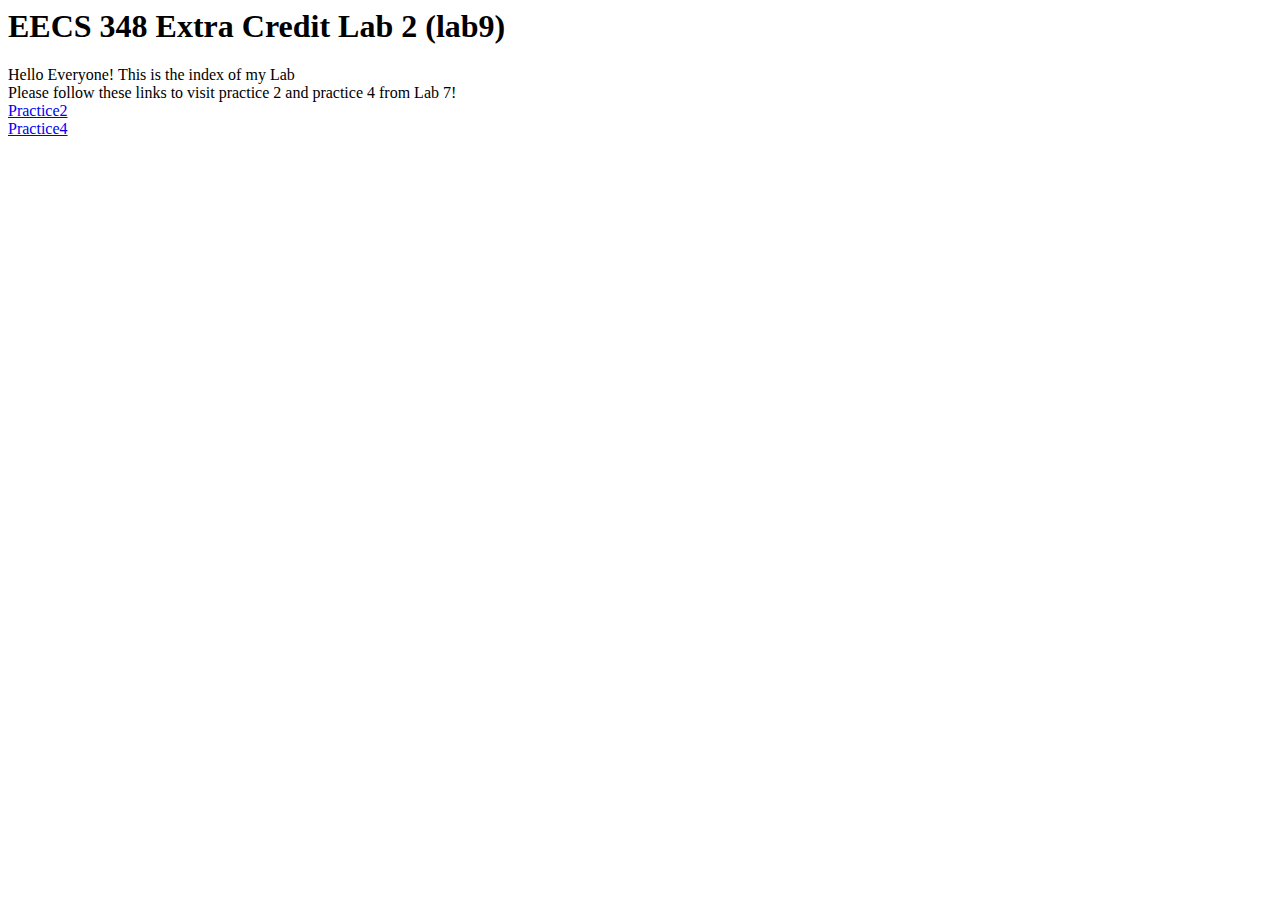
<file: web_application/index.html>
<html>

<head>
    <h1>EECS 348 Extra Credit Lab 2 (lab9)</h1>
</head>

<body>
    Hello Everyone! This is the index of my Lab<br>

    Please follow these links to visit practice 2 and practice 4 from Lab 7!<br>
    <a href="practice2.html">Practice2</a> <br>
    <a href="practice4.html">Practice4</a> <br>
</body>

</html>
</file>
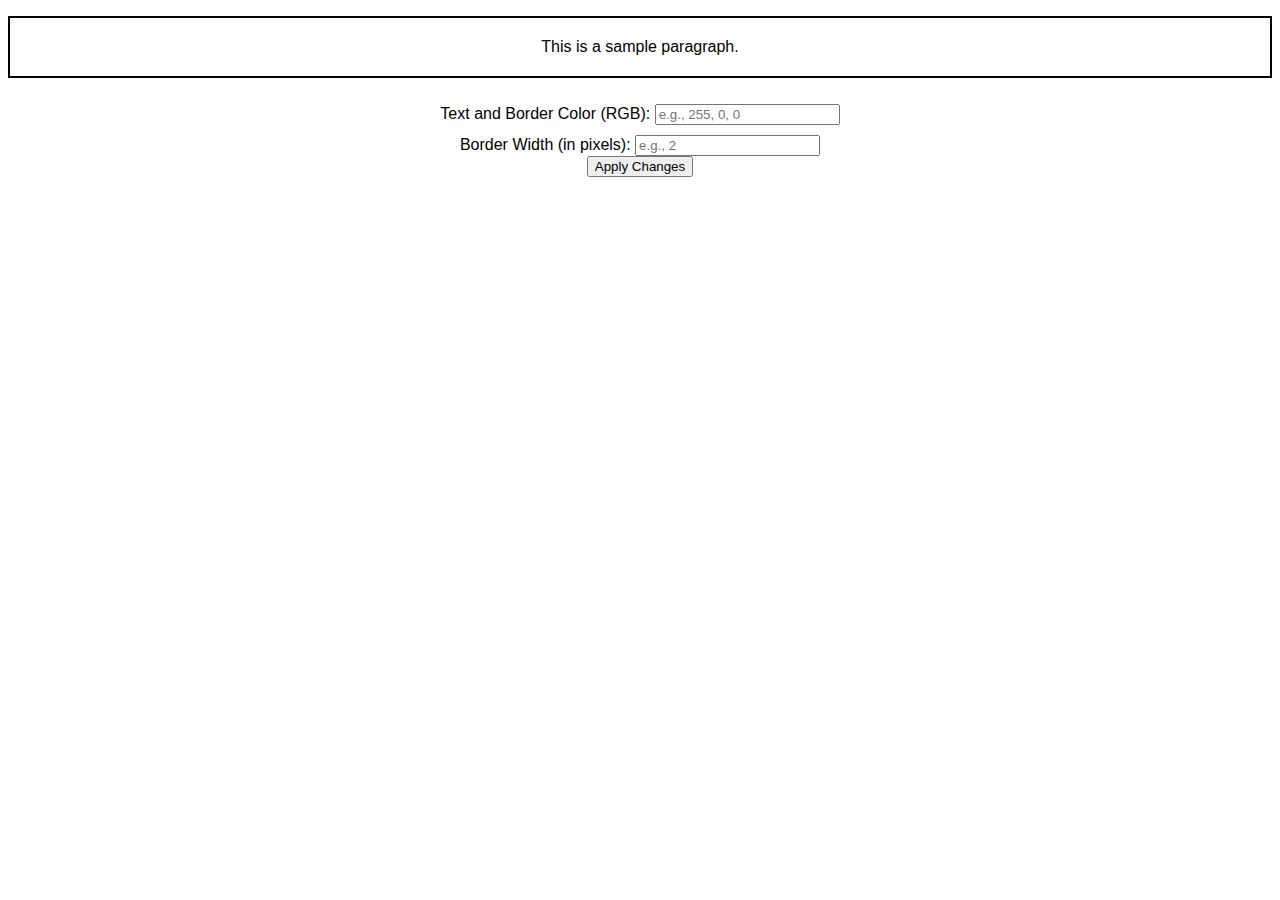
<file: web_application/practice2.html>
<!DOCTYPE html>
<html lang="en">
<head>
    <meta charset="UTF-8">
    <meta name="viewport" content="width=device-width, initial-scale=1.0">
    <title>RGB Color and Border Width Control</title>
    <link rel="stylesheet" href="styles2.css"> <!-- Link to the external CSS file for practice 2 -->
</head>
<body>
    <div id="container">
        <p id="outputText">This is a sample paragraph.</p>
        <label for="colorInput">Text and Border Color (RGB):</label>
        <input type="text" id="colorInput" placeholder="e.g., 255, 0, 0">
        <br>
        <label for="borderWidthInput">Border Width (in pixels):</label>
        <input type="number" id="borderWidthInput" placeholder="e.g., 2">
        <br>
        <button onclick="changeStyles()">Apply Changes</button>
    </div>

    <script src="script2.js"></script> <!-- Link to the external JavaScript file for practice 2 -->
</body>
</html>
</file>
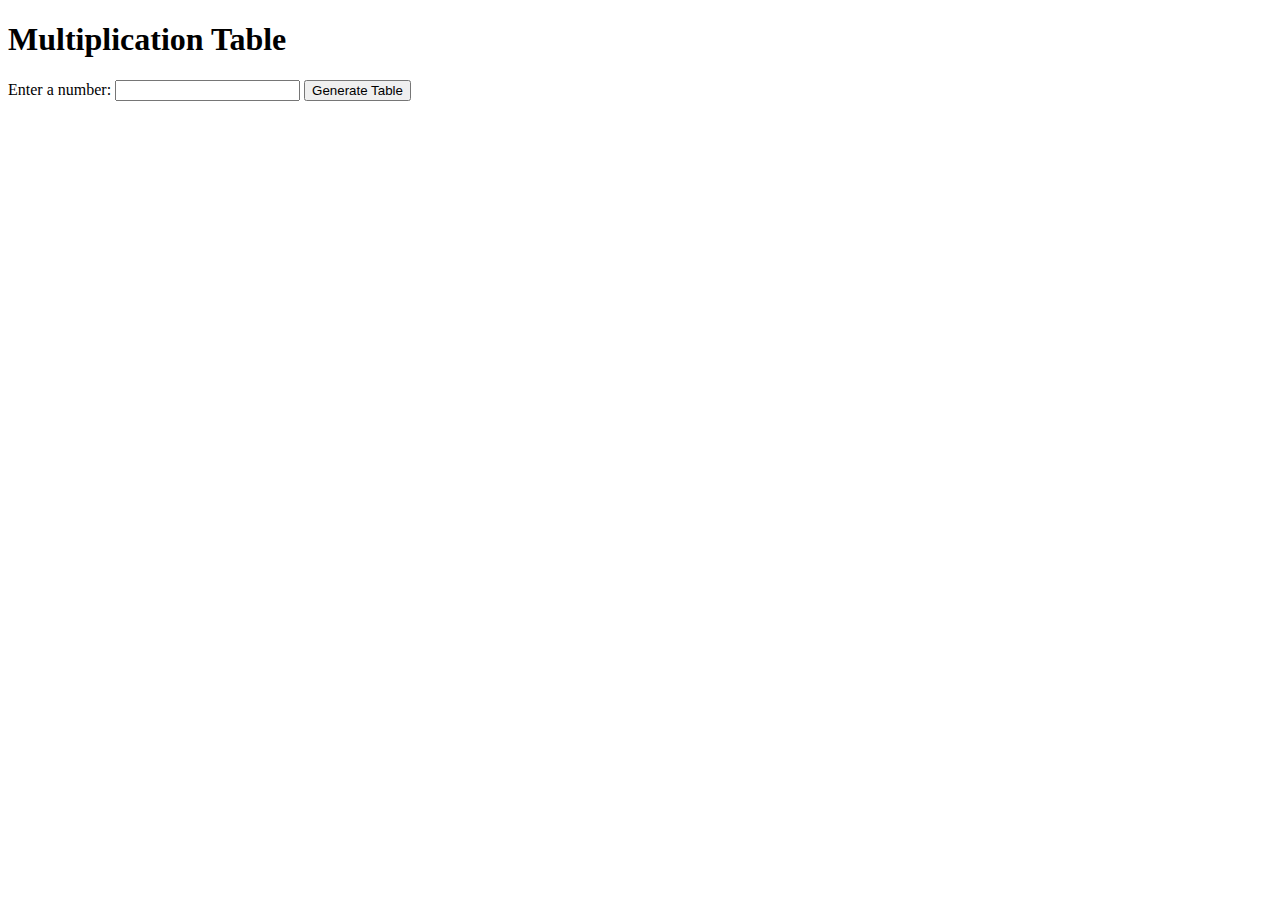
<file: web_application/practice4.html>
<!DOCTYPE html>
<html lang="en">
<head>
    <meta charset="UTF-8">
    <meta name="viewport" content="width=device-width, initial-scale=1.0">
    <title>Multiplication Table</title>
</head>
<body>
    <h1>Multiplication Table</h1>
    <form action="multiplication_table.php" method="post"> <!-- php file for practice 4-->
        <label for="number">Enter a number:</label>
        <input type="number" name="number" id="number" required>
        <input type="submit" value="Generate Table">
    </form>
</body>
</html>
</file>
<file: web_application/styles2.css>
body {
    font-family: Arial, sans-serif;
}

#container {
    text-align: center;
}

p {
    padding: 20px;
    border: 2px solid #000;
}

#colorInput {
    margin-top: 10px;
}

#borderWidthInput {
    margin-top: 10px;
}
</file>
